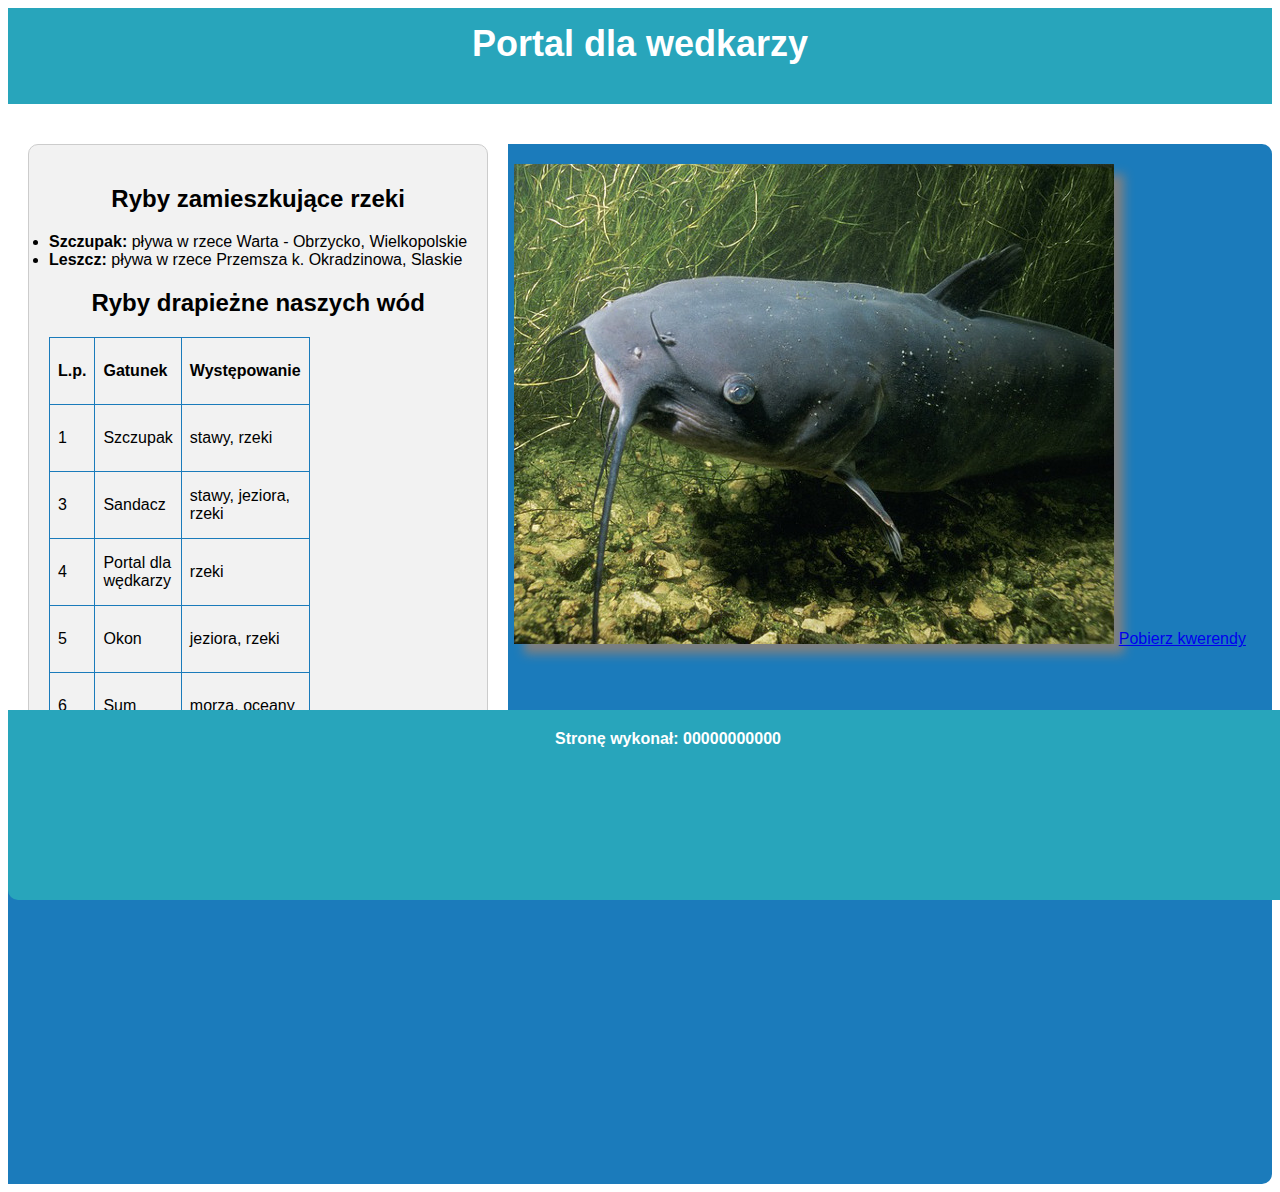
<file: index.html>
<!DOCTYPE html>
<html lang="pl">
<head>
    <meta charset="UTF-8">
    <meta name="viewport" content="width=device-width, initial-scale=1.0">
    <link rel='stylesheet' type='text/css' media='screen' href='styl1.css'>
    <title>Portal dla wedkarzy</title>
</head>
<body>
    <header>
        <h1>Portal dla wedkarzy</h1>
    </header>
    <div class="container">
        <div class="div1">
            <h2>Ryby zamieszkujące rzeki</h2>
                <li>
                    <strong>Szczupak:</strong> pływa w rzece Warta - Obrzycko, Wielkopolskie
                </li>
                <li>
                    <strong>Leszcz:</strong> pływa w rzece Przemsza k. Okradzinowa, Slaskie
                </li>
            </ul>
            <h2>Ryby drapieżne naszych wód</h2>
            <table>
                <tr>
                    <th>L.p.</th>
                    <th>Gatunek</th>
                    <th>Występowanie</th>
                </tr>
                <tr>
                    <td>1</td>
                    <td>Szczupak</td>
                    <td>stawy, rzeki</td>
                </tr>
                <tr>
                    <td>3</td>
                    <td>Sandacz</td>
                    <td>stawy, jeziora, rzeki</td>
                </tr>
                <tr>
                    <td>4</td>
                    <td>Portal dla wędkarzy</td>
                    <td>rzeki</td>
                </tr>
                <tr>
                    <td>5</td>
                    <td>Okon</td>
                    <td>jeziora, rzeki</td>
                </tr>
                <tr>
                    <td>6</td>
                    <td>Sum</td>
                    <td>morza, oceany</td>
                </tr>
            </table>
        </div>
    </div>
        <div class="right">
        </div>
        <div class="right" style="background-color: #1b7bbb; height: 1000px;">
            <img src="ryba1.jpg" alt="Ryba">
            <a href="kwerendy.txt" download>Pobierz kwerendy</a>
            </p>
        </div>
    </div>
</div>
    <footer>Stronę wykonał: 00000000000</footer>
</body>
</html>
</file>
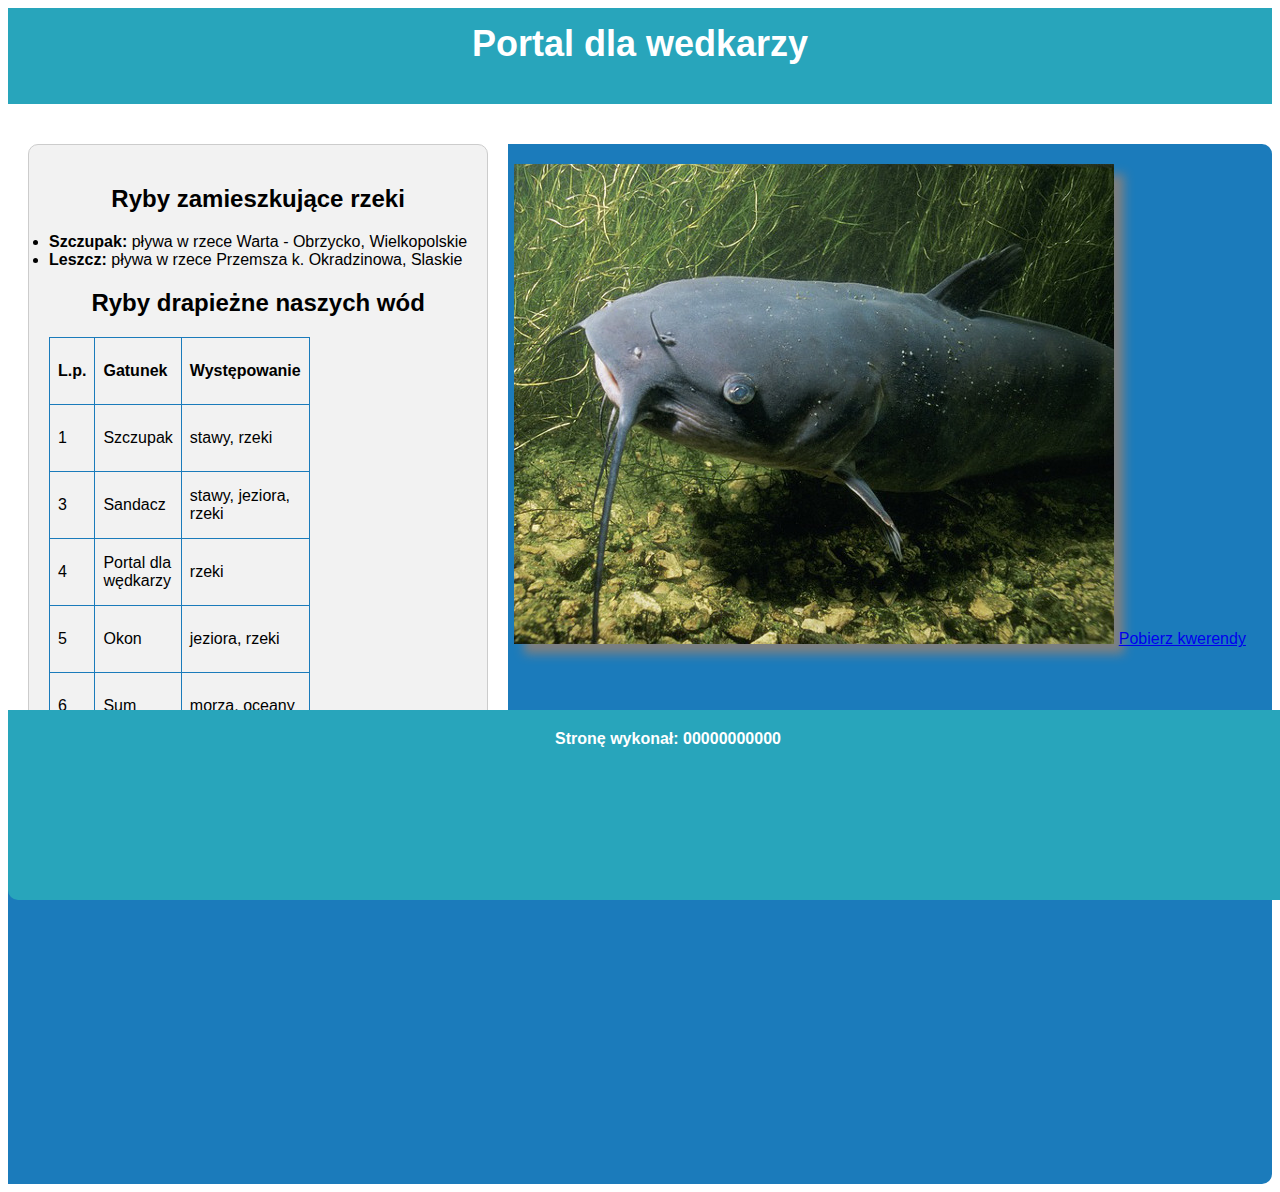
<file: egzamin03.html>
<!DOCTYPE html>
<html lang="pl">
<head>
    <meta charset="UTF-8">
    <meta name="viewport" content="width=device-width, initial-scale=1.0">
    <link rel='stylesheet' type='text/css' media='screen' href='styl1.css'>
    <title>Portal dla wedkarzy</title>
</head>
<body>
    <header>
        <h1>Portal dla wedkarzy</h1>
    </header>
    <div class="container">
        <div class="div1">
            <h2>Ryby zamieszkujące rzeki</h2>
                <li>
                    <strong>Szczupak:</strong> pływa w rzece Warta - Obrzycko, Wielkopolskie
                </li>
                <li>
                    <strong>Leszcz:</strong> pływa w rzece Przemsza k. Okradzinowa, Slaskie
                </li>
            </ul>
            <h2>Ryby drapieżne naszych wód</h2>
            <table>
                <tr>
                    <th>L.p.</th>
                    <th>Gatunek</th>
                    <th>Występowanie</th>
                </tr>
                <tr>
                    <td>1</td>
                    <td>Szczupak</td>
                    <td>stawy, rzeki</td>
                </tr>
                <tr>
                    <td>3</td>
                    <td>Sandacz</td>
                    <td>stawy, jeziora, rzeki</td>
                </tr>
                <tr>
                    <td>4</td>
                    <td>Portal dla wędkarzy</td>
                    <td>rzeki</td>
                </tr>
                <tr>
                    <td>5</td>
                    <td>Okon</td>
                    <td>jeziora, rzeki</td>
                </tr>
                <tr>
                    <td>6</td>
                    <td>Sum</td>
                    <td>morza, oceany</td>
                </tr>
            </table>
        </div>
    </div>
        <div class="right">
        </div>
        <div class="right" style="background-color: #1b7bbb; height: 1000px;">
            <img src="ryba1.jpg" alt="Ryba">
            <a href="kwerendy.txt" download>Pobierz kwerendy</a>
            </p>
        </div>
    </div>
</div>
    <footer>Stronę wykonał: 00000000000</footer>
</body>
</html>
</file>
<file: styl1.css>
body {
    font-family: Arial, sans-serif;
}
h1, h2 {
    text-align: center;
}

.div1 {
    padding: 20px;
    margin: 20px;
    border: 1px solid #ccc;
    border-radius: 10px;
    background-color: #f2f2f2;
}
table {
    width: 100px;
    border-collapse: collapse;
    margin-top: 20px;
}

th, td {
    border: 1px solid #1b7bbb;
    padding: 8px;
    text-align: left;
    width: 200px;
    height: 50px;
}

th {
    background-color: #f2f2f2;
    width: 300px;
}   
header {
background-color:rgb(40, 165, 187);
padding: 15px;
color: rgb(255, 255, 255);
text-align: center;
font-weight: bold;
flex-wrap: wrap;
height: px;

}

h1 {
margin-top: 0;
font-size: 36px;
}

.container {
max-width: 1000px;
margin: 20px auto;
display: grid;
background-color: #fff;
float: left;
grid-template-columns: 1fr auto
}


.left p {
font-size: 24px;
font-style: italic;
margin: 0;
font-weight: bold;
}

.right {
padding: 20px;
text-align: center;
border-radius: 0 10px 10px 0;
}
.right img {
    box-shadow: 10px 10px 10px gray;
}
.right p {
margin-bottom: 0;
font-weight: bold;
}


footer {
background-color: rgb(40, 165, 187);
padding: 20px;
color: #fff;
text-align: center;
font-weight: bold;
position: fixed;
bottom: 0;
width: 100%;
height: 150px;
border-radius: 0 0 10px 10px;

}
</file>
